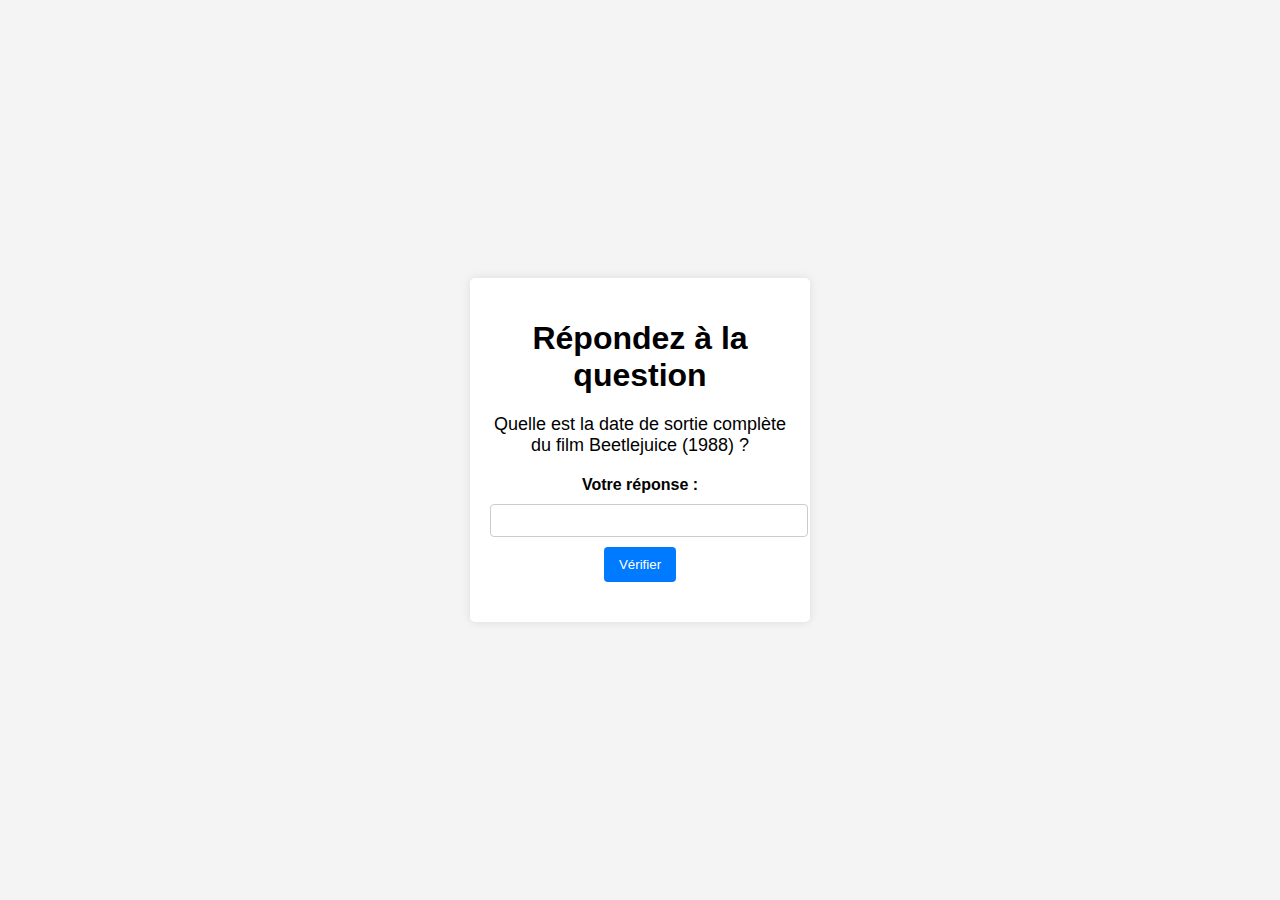
<file: index.html>
<!DOCTYPE html>
<html lang="fr">
<head>
    <meta charset="UTF-8">
    <meta name="viewport" content="width=device-width, initial-scale=1.0">
    <title>Question-Réponse</title>
    <link rel="stylesheet" href="styles.css">
</head>
<body>
    <div class="container">
        <h1>Répondez à la question</h1>
        <p id="question">Quelle est la date de sortie complète du film Beetlejuice (1988) ?</p>
        <form id="answerForm">
            <label for="answer">Votre réponse :</label>
            <input type="text" id="answer" name="answer" required>
            <button type="submit">Vérifier</button>
        </form>
        <div id="result"></div>
    </div>

    <script src="script.js"></script>
</body>
</html>
</file>
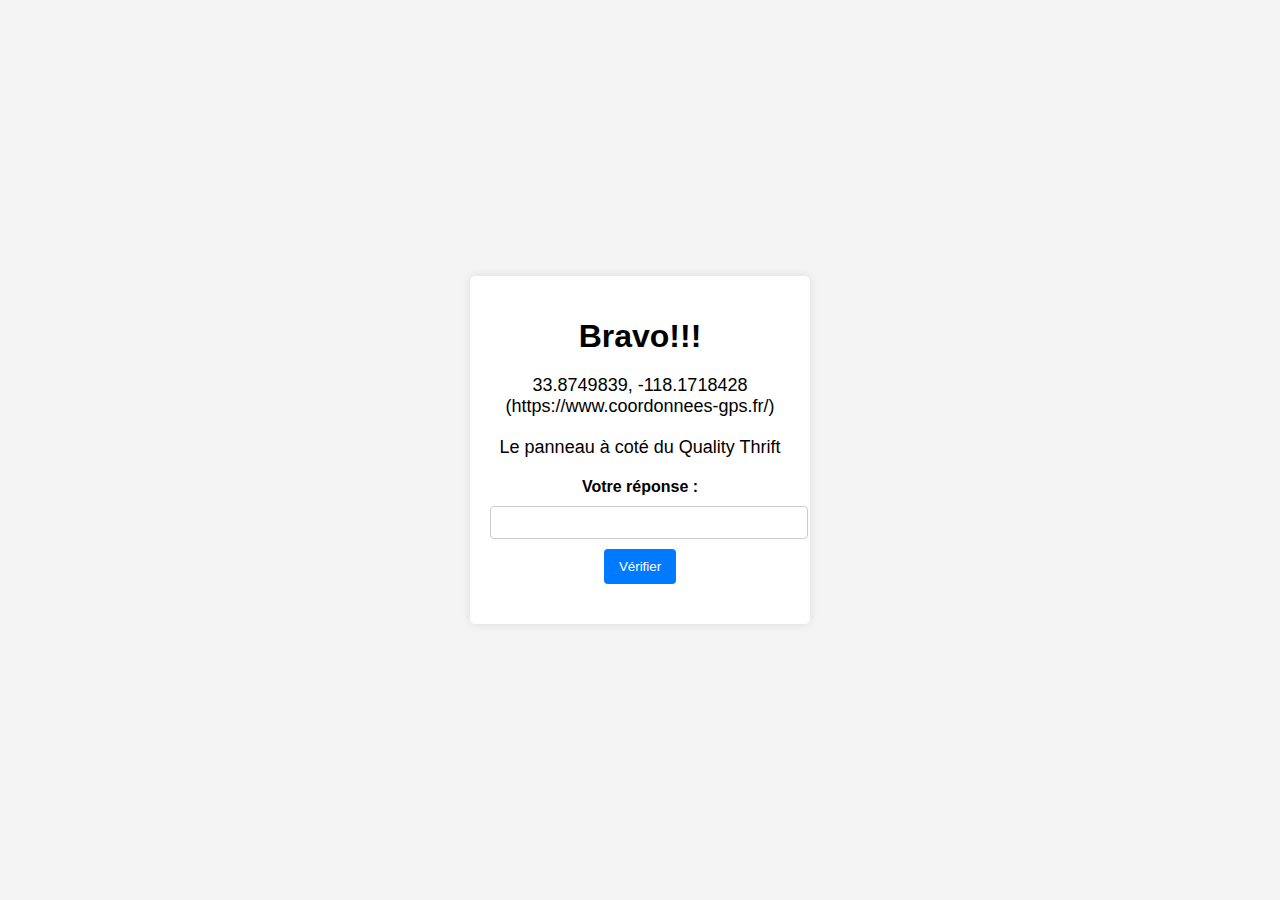
<file: success.html>
<!DOCTYPE html>
<html lang="fr">
<head>
    <meta charset="UTF-8">
    <meta name="viewport" content="width=device-width, initial-scale=1.0">
    <title>Question-Réponse</title>
    <link rel="stylesheet" href="styles.css">
</head>
<body>
   
    <div class="container">
        <h1>Bravo!!!</h1>
        <p>33.8749839, -118.1718428 (https://www.coordonnees-gps.fr/)</p>
        <p id="question">Le panneau à coté du Quality Thrift</p>
        <form id="answerForm">
            <label for="answer">Votre réponse :</label>
            <input type="text" id="answer" name="answer" required>
            <button type="submit">Vérifier</button>
        </form>
        <div id="result"></div>
    </div>

    <script src="script2.js"></script>
</body>
</html>
</file>
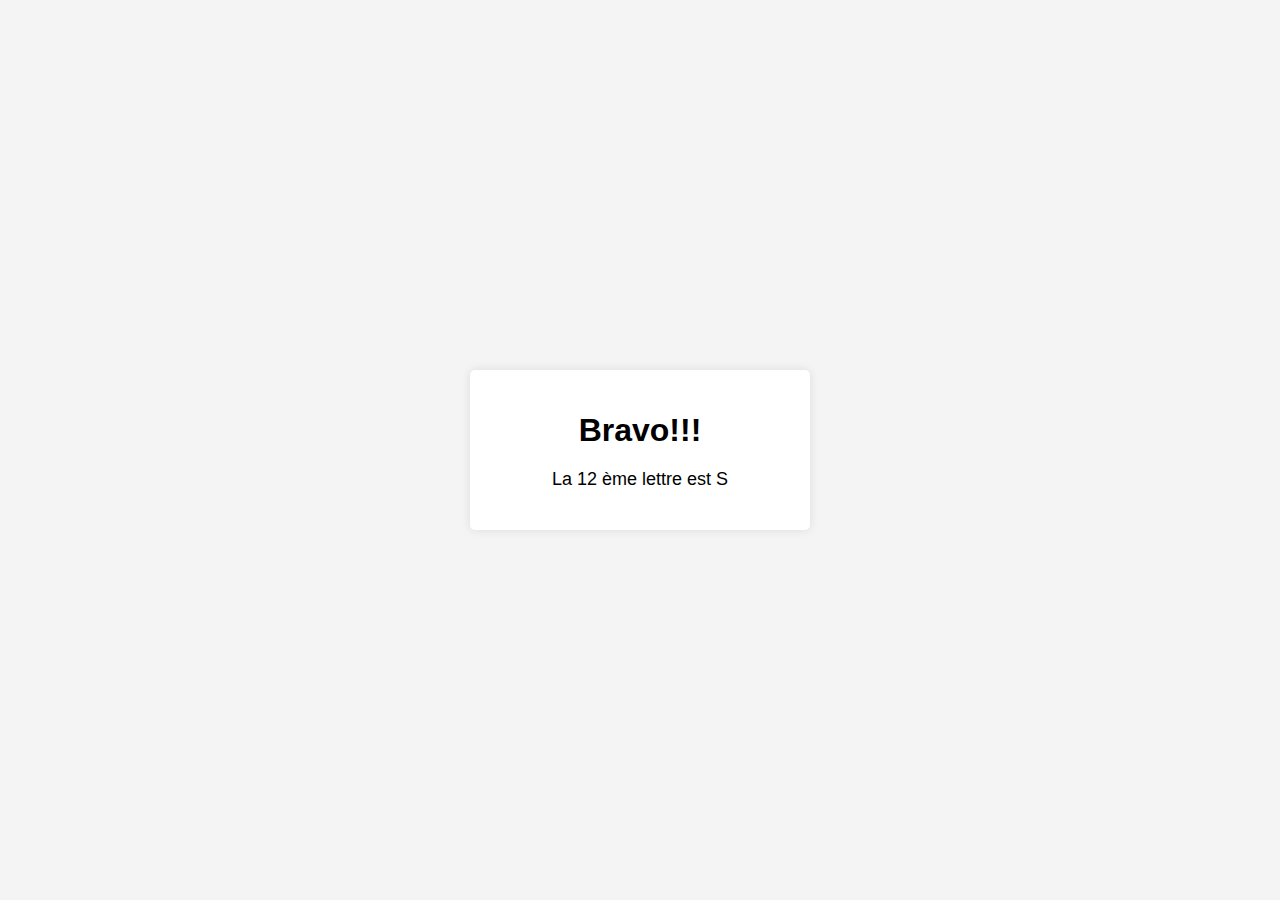
<file: success2.html>
<!DOCTYPE html>
<html lang="fr">
<head>
    <meta charset="UTF-8">
    <meta name="viewport" content="width=device-width, initial-scale=1.0">
    <title>Réponse</title>
    <link rel="stylesheet" href="styles.css">
</head>
<body>
   
    <div class="container">
        <h1>Bravo!!!</h1>
        <p>La 12 ème lettre est S</p>
    </div>
</body>
</html>
</file>
<file: styles.css>
body {
    font-family: Arial, sans-serif;
    background-color: #f4f4f4;
    margin: 0;
    padding: 0;
    display: flex;
    justify-content: center;
    align-items: center;
    height: 100vh;
}

.container {
    background-color: white;
    padding: 20px;
    border-radius: 5px;
    box-shadow: 0 0 10px rgba(0, 0, 0, 0.1);
    width: 300px;
    text-align: center;
}

h1 {
    margin-bottom: 20px;
}

p {
    font-size: 18px;
    margin-bottom: 20px;
}

label {
    display: block;
    margin-bottom: 10px;
    font-weight: bold;
}

input[type="text"] {
    width: 100%;
    padding: 8px;
    margin-bottom: 10px;
    border: 1px solid #ccc;
    border-radius: 4px;
}

button {
    padding: 10px 15px;
    border: none;
    background-color: #007bff;
    color: white;
    border-radius: 4px;
    cursor: pointer;
}

button:hover {
    background-color: #0056b3;
}

#result {
    margin-top: 20px;
    font-size: 18px;
    font-weight: bold;
    color: #333;
}
</file>
